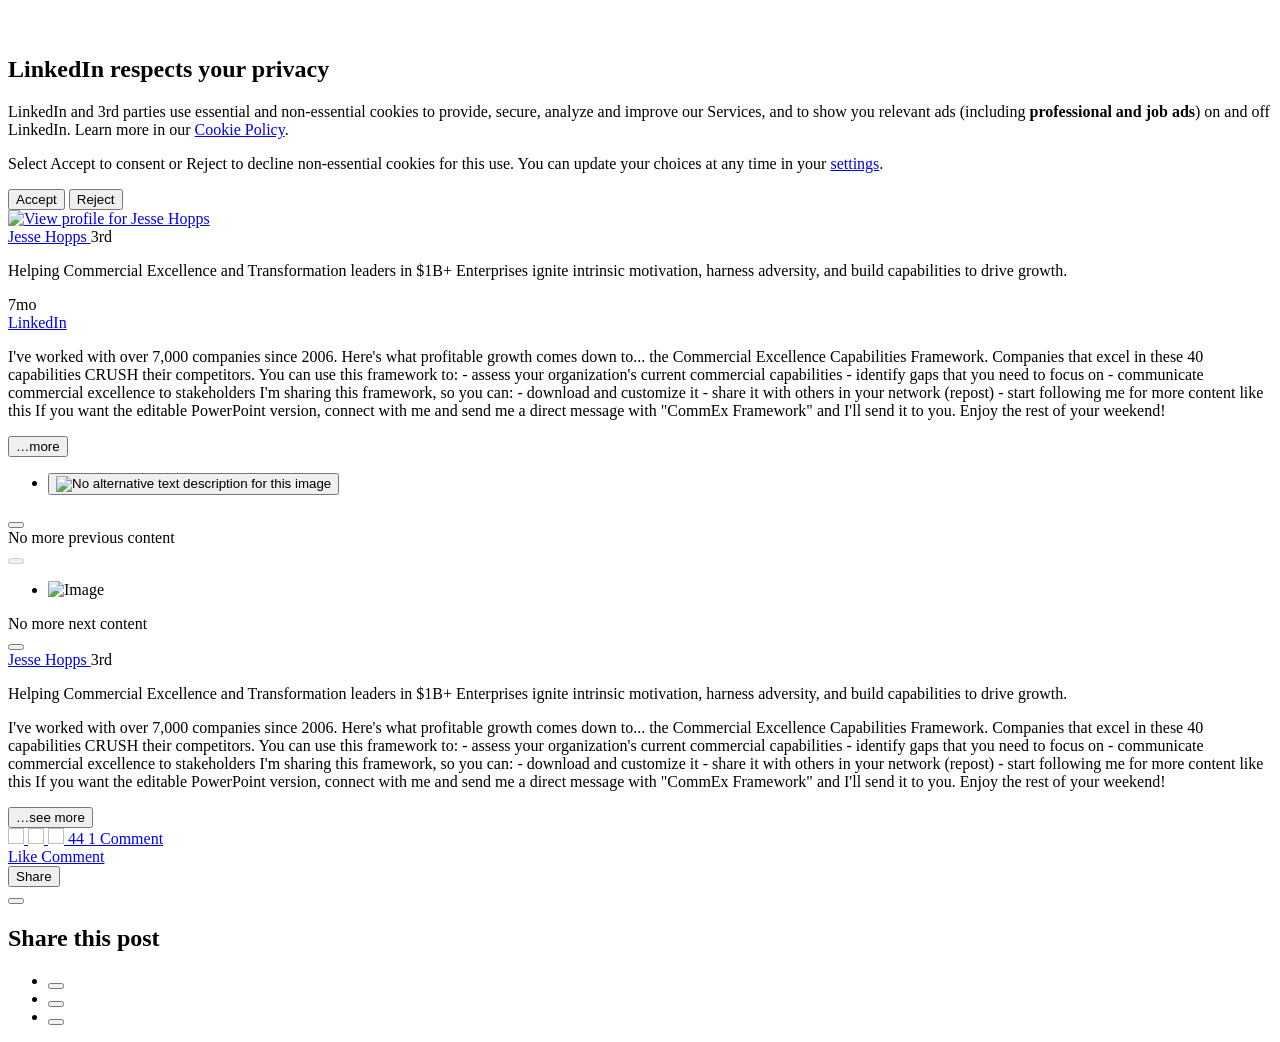
<file: www.linkedin.com/embed/feed/update/urnlishare7306749336770494467.html>
<!DOCTYPE html>

    
    
    
    
    

    
    
    
    

    
    <html lang="en">
      <head>
        <meta name="pageKey" content="d_public_post_embed">
          
    <meta name="robots" content="max-image-preview:large, noarchive, noindex">
    <meta name="bingbot" content="max-image-preview:large, archive, noindex">
  
<!----><!---->        <meta name="locale" content="en_US">
<!---->        <meta id="config" data-app-version="1.2.1519" data-call-tree-id="AAZCYMtyxJurxhPRDoScZw==" data-multiproduct-name="feedcontent-guest-frontend" data-service-name="feedcontent-guest-frontend" data-browser-id="50d28d95-49e6-4459-8989-fbef59c72d1e" data-enable-page-view-heartbeat-tracking data-page-instance="urn:li:page:d_public_post_embed;qlKbXOepRUukT38HjSTLtw==" data-disable-jsbeacon-pagekey-suffix="false" data-member-id="733269964" data-is-logged-in data-disable-element-in-viewport-condition-for-lazyload data-dna-member-lix-treatment="control" data-human-member-lix-treatment="control" data-dfp-member-lix-treatment="control" data-webview-dna-member-lix-treatment="control" data-webview-human-member-lix-treatment="control" data-webview-dfp-member-lix-treatment="control" data-sampling-time-window-in-millis="86400000" data-is-epd-audit-event-enabled="false" data-is-feed-sponsored-tracking-kill-switch-enabled="false">

        <link rel="canonical" href="https://www.linkedin.com/feed/update/urn:li:activity:7306749338473381888">
<!----><!---->
<!---->
<!---->
<!---->
          <link rel="manifest" href="/www.linkedin.com/homepage-guest/manifest.json" crossorigin="use-credentials">

          <link rel="icon" href="https://static.licdn.com/aero-v1/sc/h/al2o9zrvru7aqj8e1x2rzsrca">


        <script>
          function getDfd() {let yFn,nFn;const p=new Promise(function(y, n){yFn=y;nFn=n;});p.resolve=yFn;p.reject=nFn;return p;}
          window.lazyloader = getDfd();
          window.tracking = getDfd();
          window.impressionTracking = getDfd();
          window.ingraphTracking = getDfd();
          window.appDetection = getDfd();
          window.pemTracking = getDfd();
        </script>

<!---->
        
        
    

    
    
    

    

    
    
    

    
    
    
    
    

    

        
  <meta name="description" content="I've worked with over 7,000 companies since 2006.
Here's what profitable growth comes down to...

the Commercial Excellence Capabilities Framework.

Companies that excel in these 40 capabilities CRUSH their competitors.

You can use this framework to:

 - assess your organization's current commercial capabilities
 - identify gaps that you need to focus on 
 - communicate commercial excellence to stakeholders

I'm sharing this framework, so you can:

 - download and customize it
 - share it with others in your network (repost)
- start following me for more content like this

If you want the editable PowerPoint version, connect with me and send me a direct message with &quot;CommEx Framework&quot; and I'll send it to you.

Enjoy the rest of your weekend!">
  <meta name="twitter:description" content="I've worked with over 7,000 companies since 2006.
Here's what profitable growth comes down to...

the Commercial Excellence Capabilities Framework.

Companies that excel in these 40 capabilities CRUSH their competitors.

You can use this framework to:

 - assess your organization's current commercial capabilities
 - identify gaps that you need to focus on 
 - communicate commercial excellence to stakeholders

I'm sharing this framework, so you can:

 - download and customize it
 - share it with others in your network (repost)
- start following me for more content like this

If you want the editable PowerPoint version, connect with me and send me a direct message with &quot;CommEx Framework&quot; and I'll send it to you.

Enjoy the rest of your weekend!">
  <meta property="og:description" content="I've worked with over 7,000 companies since 2006.
Here's what profitable growth comes down to...

the Commercial Excellence Capabilities Framework.

Companies that excel in these 40 capabilities CRUSH their competitors.

You can use this framework to:

 - assess your organization's current commercial capabilities
 - identify gaps that you need to focus on 
 - communicate commercial excellence to stakeholders

I'm sharing this framework, so you can:

 - download and customize it
 - share it with others in your network (repost)
- start following me for more content like this

If you want the editable PowerPoint version, connect with me and send me a direct message with &quot;CommEx Framework&quot; and I'll send it to you.

Enjoy the rest of your weekend!">


    <meta property="og:title" content="How to achieve profitable growth with 40 capabilities | Jesse Hopps posted on the topic | LinkedIn">
    <meta name="twitter:title" content="How to achieve profitable growth with 40 capabilities | Jesse Hopps posted on the topic | LinkedIn">
    <title>How to achieve profitable growth with 40 capabilities | Jesse Hopps posted on the topic | LinkedIn</title>

      <meta name="twitter:card" content="summary_large_image">

    <meta property="lnkd:url" content="https://www.linkedin.com/feed/update/urn:li:activity:7306749338473381888">
    <meta property="og:type" content="article">
    <meta property="og:url" content="https://www.linkedin.com/feed/update/urn:li:activity:7306749338473381888">
    <meta property="og:image" content="https://media.licdn.com/dms/image/v2/D4E22AQHW19X5flUccw/feedshare-shrink_800/B4EZWbJxh2GwAg-/0/1742064793965?e=1763596800&amp;v=beta&amp;t=B1SVXfLCYKGqnSqJd31uk7rRDiQuY1cA03Dy_H0xmG0">
    <meta name="twitter:image" content="https://media.licdn.com/dms/image/v2/D4E22AQHW19X5flUccw/feedshare-shrink_800/B4EZWbJxh2GwAg-/0/1742064793965?e=1763596800&amp;v=beta&amp;t=B1SVXfLCYKGqnSqJd31uk7rRDiQuY1cA03Dy_H0xmG0">
    <meta name="twitter:site" content="@linkedin">
    <meta property="twitter:url" content="https://www.linkedin.com/feed/update/urn:li:activity:7306749338473381888">
<!---->  
        <link rel="stylesheet" href="https://static.licdn.com/aero-v1/sc/h/6v623covqriv680m1svfvgqy3">
      
<!---->      </head>
      <body dir="ltr">
<!----><!---->          
      
    <div id="artdeco-global-alert-container" aria-live="assertive" role="alert" class="global-alert-banner">
<!---->    </div>
      <div id="artdeco-global-alerts-cls-offset">
          
    <div class="artdeco-global-alert artdeco-global-alert--NOTICE artdeco-global-alert--COOKIE_CONSENT" alert-id="urn:li:alert:10" aria-hidden="true" severity="NOTICE" type="COOKIE_CONSENT">
      <section class="artdeco-global-alert__body">
        <li-icon class="artdeco-global-alert__icon">
          <!---->
          <!---->
          
    <span>
        <svg version="1.1" xmlns="http://www.w3.org/2000/svg" xmlns:xlink="http://www.w3.org/1999/xlink" height="24" width="24">
            <path d="M12,2C6.5,2,2,6.5,2,12c0,5.5,4.5,10,10,10c5.5,0,10-4.5,10-10C22,6.5,17.5,2,12,2zM12,20.2c-4.5,0-8.2-3.7-8.2-8.2S7.5,3.8,12,3.8s8.2,3.7,8.2,8.2S16.5,20.2,12,20.2zM11,10h2v8h-2V10zM11,6h2v2h-2V6z" fill="#fff"></path>
        </svg>
    </span>  
        </li-icon>
        <div class="artdeco-global-alert__responsive-container">
            <h2>LinkedIn respects your privacy</h2>
          <div class="artdeco-global-alert__responsive-content-container">
            <div class="artdeco-global-alert__content">
              <p>LinkedIn and 3rd parties use essential and non-essential cookies to provide, secure, analyze and improve our Services, and to show you relevant ads (including <b>professional and job ads</b>) on and off LinkedIn. Learn more in our <a href="https://www.linkedin.com/legal/cookie-policy">Cookie Policy</a>.</p><p>Select Accept to consent or Reject to decline non-essential cookies for this use. You can update your choices at any time in your <a href="https://www.linkedin.com/settings/member-cookies">settings</a>.</p>
            </div>
          </div>
          <div class="artdeco-global-alert-action__wrapper">
                <button class="artdeco-global-alert-action artdeco-button artdeco-button--inverse artdeco-button--2 artdeco-button--primary" action-url action-type="ACCEPT" data-tracking-control-name="urn:li:control:ga-cookie.consent.accept.v4" data-control-name="urn:li:control:ga-cookie.consent.accept.v4">
                Accept
                </button>
                <button class="artdeco-global-alert-action artdeco-button artdeco-button--inverse artdeco-button--2 artdeco-button--primary" action-url action-type="DENY" data-tracking-control-name="urn:li:control:ga-cookie.consent.deny.v4" data-control-name="urn:li:control:ga-cookie.consent.deny.v4">
                Reject
                </button>
          </div>
        </div>
<!---->      </section>
    </div>  
      </div>
  
  

        
          
      
      
        

    <article class="relative px-2 pb-0 bg-color-background-container
        papabear:container-lined mamabear:container-lined
        pt-1.5 main-feed-activity-embed-card
             max-w-[100vw] border-1 border-system-gray-30 border-solid rounded-md" data-activity-urn="urn:li:activity:7306749338473381888">
<!---->
      
<!---->          

      <div class="flex">
<!---->        <div class="base-main-feed-card__entity-lockup">
          
              

    
    
    
    
    
    
    
    
    
    
    
    
    
    
    
    
    
    

    <div class="flex items-center font-sans mb-1" data-test-id="main-feed-activity-embed-card__entity-lockup">
          <a href="https://www.linkedin.com/in/jessehopps?trk=public_post_embed_feed-actor-image" target="_blank" class="relative" data-tracking-control-name="public_post_embed_feed-actor-image" data-tracking-will-navigate data-feed-action-category="VIEW" data-feed-action-type="viewMember" data-feed-control="actor_picture">
            
      <img class="inline-block relative
          rounded-[50%]
          w-6 h-6
          " data-delayed-url="https://media.licdn.com/dms/image/v2/D4D03AQHt0btWxtGEZw/profile-displayphoto-shrink_400_400/B4DZXnifquG8Ak-/0/1743346334789?e=2147483647&amp;v=beta&amp;t=i0eGOOpCcMDy3qknDwPm7TRb-Zvw5BkwuE6Yf9-SVNU" data-ghost-classes="bg-color-entity-ghost-background" data-ghost-url="https://static.licdn.com/aero-v1/sc/h/9c8pery4andzj6ohjkjp54ma2" alt="View profile for Jesse Hopps">
      
<!---->          </a>
      <div class="flex flex-col self-start min-w-0
          ml-1
          mr-2">
        <div class="text-color-text truncate">
            <a class="text-sm link-styled no-underline leading-open px-0.25 outline-offset-[-1px]" href="https://www.linkedin.com/in/jessehopps?trk=public_post_embed_feed-actor-name" target="_blank" data-tracking-control-name="public_post_embed_feed-actor-name" aria-label="View profile for Jesse Hopps" data-tracking-will-navigate data-feed-action-category="VIEW" data-feed-action-type="viewMember" data-feed-control="actor">
              Jesse Hopps
            </a>
<!---->            <span aria-hidden="true" class="text-color-text-low-emphasis before:middot before:!mx-[0]"></span>
            <span class="text-sm text-color-text-low-emphasis">
              3rd
            </span>
        </div>

            <p class="!text-xs text-color-text-low-emphasis leading-[1.33333] px-0.25 m-0 truncate">
<!---->                Helping Commercial Excellence and Transformation leaders in $1B+ Enterprises ignite intrinsic motivation, harness adversity, and build capabilities to drive growth.
            </p>

              <span class="!text-xs text-color-text-low-emphasis leading-[1.33333] px-0.25 flex">
                  <time class="flex-none">
                    

    
    
    
    
    
    
    
    
    
    
    
    
    
    
    
    

    
    
    
    
    
    
    
    
    
    
    
    
    
    

      7mo
  
<!---->                  </time>
<!---->              </span>
                </div>

<!---->    </div>
  
          
        </div>
          
                <div class="main-feed-activity-card__ellipsis-menu !top-auto !relative !mr-1 flex items-center">
                  <a href="https://www.linkedin.com/feed/?trk=public_post_embed_linkedin-logo-image" data-test-id="main-feed-activity-embed-card__linkedin-logo-image" data-tracking-control-name="public_post_embed_linkedin-logo-image" target="_blank">
                    
    
    <span class="sr-only">LinkedIn</span>
<!---->      <icon class="block text-color-brand w-[102px] h-[26px] " data-test-id="nav-logo" data-delayed-url="https://static.licdn.com/aero-v1/sc/h/8fkga714vy9b2wk5auqo5reeb"></icon>
  
                  </a>
                </div>
          
      </div>

      
              
            
  <div class="attributed-text-segment-list__container relative mt-1 mb-1.5 babybear:mt-0 babybear:mb-0.5">
    <p class="attributed-text-segment-list__content text-color-text !text-sm whitespace-pre-wrap break-words
        attributed-text-segment-list__content-truncated" dir="ltr" data-feed-control="commentary_text" data-feed-action-type="viewLink" data-test-id="main-feed-activity-embed-card__commentary">I've worked with over 7,000 companies since 2006.
Here's what profitable growth comes down to...

the Commercial Excellence Capabilities Framework.

Companies that excel in these 40 capabilities CRUSH their competitors.

You can use this framework to:

 - assess your organization's current commercial capabilities
 - identify gaps that you need to focus on 
 - communicate commercial excellence to stakeholders

I'm sharing this framework, so you can:

 - download and customize it
 - share it with others in your network (repost)
- start following me for more content like this

If you want the editable PowerPoint version, connect with me and send me a direct message with "CommEx Framework" and I'll send it to you.

Enjoy the rest of your weekend!</p>
          
            
                    
    

    <button class="attributed-text-segment-list__btn-truncation absolute right-0 bottom-0 pl-1 bg-color-background-container text-color-text-secondary text-sm font-medium babybear:font-bold invisible cursor-pointer hover:text-color-link-hover hover:underline" data-feed-action="see-more-post" data-feed-action-category="EXPAND" data-feed-action-type="expandCommentaryText" data-feed-control="commentary_expand" aria-hidden="true" tabindex="0">
      …more
    </button>
  
                
          
  </div>


          

        
            
      
    
    
    

      <ul class="grid grid-cols-6 grid-rows-[60%_40%] w-main-feed-card-media feed-images-content list-none pl-0
          
          " data-test-id="feed-images-content">
              <li class="bg-color-background-container-tint text-[0px]
                  col-span-full row-span-full 
                  
                  
                  " data-test-id="feed-images-content__list-item" data-position="0" style>
                  <button class="w-full h-full text-[0px]" data-tracking-control-name="view_image" data-feed-action="view-image" data-feed-action-type="viewImage" data-feed-action-category="view" data-feed-control="update_image">
                    <img class="lazy-load w-full object-cover object-center
                        h-full babybear:max-h-[400px]
                        
                        " data-delayed-url="https://media.licdn.com/dms/image/v2/D4E22AQHW19X5flUccw/feedshare-shrink_800/B4EZWbJxh2GwAg-/0/1742064793965?e=1763596800&amp;v=beta&amp;t=B1SVXfLCYKGqnSqJd31uk7rRDiQuY1cA03Dy_H0xmG0" data-ghost-url="https://static.licdn.com/aero-v1/sc/h/921ynb2z53z33mhm3061qvjag" alt="No alternative text description for this image">
                  </button>
<!----><!---->              </li>
      </ul>
        
    
    
    
    

    

    <div class="image-viewer-modal-wrapper " id="feed-image-viewer-modal-wrapper">
      

    
    <div class>
<!---->
      <div id="feed-image-viewer-modal" class="modal image-viewer-modal " data-outlet="feed-image-viewer-modal">
<!---->        <div class="modal__overlay flex items-center bg-color-background-scrim justify-center fixed bottom-0 left-0 right-0 top-0 opacity-0 invisible pointer-events-none z-[1000] transition-[opacity] ease-[cubic-bezier(0.25,0.1,0.25,1.0)] duration-[0.17s]
            modal__overlay--full-page p-0
            " aria-hidden="true">
          <section aria-modal="true" role="dialog" aria-labelledby="feed-image-viewer-modal-modal-header" tabindex="-1" class="max-h-full modal__wrapper overflow-auto p-0 bg-color-surface max-w-[1128px] min-h-[160px] relative scale-[0.25] shadow-sm shadow-color-border-faint transition-[transform] ease-[cubic-bezier(0.25,0.1,0.25,1.0)] duration-[0.33s] focus:outline-0
              
              w-[1128px] mamabear:w-[744px] babybear:w-[360px]
               flex items-center relative !bg-color-background-canvas-dark !overflow-visible
              !w-full h-full">
              
          <button class="modal__dismiss btn-tertiary h-[40px] w-[40px] p-0 rounded-full indent-0
              dialog-modal__dismiss shrink-0 !text-color-icon-on-dark absolute top-[4px] left-[4px] z-1" aria-label="Dismiss" data-tracking-control-name="feed-image-viewer-modal_dismiss">
            <icon class="modal__dismiss-icon" data-delayed-url="https://static.licdn.com/aero-v1/sc/h/gs508lg3t2o81tq7pmcgn6m2"></icon>
          </button>
        
            <div class="modal__main w-full">
              
          
<!---->

    
    
    
    
    
    
    

    <section class="slide-list relative  image-container" data-image-viewer-action="image-section">
        <header class="slide-list__header mb-1.5">
<!---->        </header>


          <div class="slide-list__nav">
            <div class="slide-list__nav-wrap absolute flex h-full items-center top-0 z-1 slide-list__nav-wrap--prev left-[-20px]">
              <div class="previous-slide-list__a11y-notification sr-only hidden" role="alert">
                No more previous content
              </div>
              <button data-tracking-control-name="feed-image-viewer-modal_slide-list-tracking_slide_list_prev_button" class="slide-list__nav-button rounded-xl px-1.5 py-1 btn-overlay cursor-pointer disabled:hidden" aria-label="Previous Slide" data-direction="prev" disabled>
                <icon class="slide-list__nav-icon flex items-center justify-center pointer-events-none w-2 h-3 rtl:-scale-x-100 rtl:translate-x-[7px]" data-delayed-url="https://static.licdn.com/aero-v1/sc/h/c4cba545dp8erex8bfiynf35e"></icon>
              </button>
            </div>
          </div>

        <div class="relative overflow-hidden slide-list__container " aria-live="polite" tabindex="0">
              <ul class="slide-list__list items-stretch flex list-none transition-all duration-slow ease-standard flex !items-center">
                
                <li class="slide-list__item mr-2 rtl:ml-2
                    relative w-[100vw] shrink-0
                    ">
<!---->                  <img class="main-image block max-w-[100vw] max-h-[100vh] m-auto
                      " alt="Image" data-image-viewer-action="main-image" data-delayed-url="https://media.licdn.com/dms/image/v2/D4E22AQHW19X5flUccw/feedshare-shrink_800/B4EZWbJxh2GwAg-/0/1742064793965?e=1763596800&amp;v=beta&amp;t=B1SVXfLCYKGqnSqJd31uk7rRDiQuY1cA03Dy_H0xmG0">
                </li>
            
              </ul>
        </div>

          <div class="slide-list__nav">
            <div class="slide-list__nav-wrap absolute flex h-full items-center top-0 z-1 slide-list__nav-wrap--next right-[-20px]">
              <div class="next-slide-list__a11y-notification sr-only hidden" role="alert">
                No more next content
              </div>
              <button data-tracking-control-name="feed-image-viewer-modal_slide-list-tracking_slide_list_next_button" class="slide-list__nav-button rounded-xl px-1.5 py-1 btn-overlay cursor-pointer disabled:hidden" aria-label="Next Slide" data-direction="next">
                <icon class="slide-list__nav-icon flex items-center justify-center pointer-events-none w-2 h-3 rtl:-scale-x-100 rtl:translate-x-[7px]" data-delayed-url="https://static.licdn.com/aero-v1/sc/h/attd0x4zpqud1mtgka71gdtdk"></icon>
              </button>
            </div>
          </div>


<!---->
      <code id="i18n_slide_list_current_slide_aria_label" style="display: none"><!--"Current Item"--></code>
    </section>
  
              <section class="detail-section bg-color-scrim overflow-y-auto w-full max-h-[250px] min-h-[100px] absolute text-color-text-on-dark
                  bottom-[86px]" data-image-viewer-action="detail-section" tabindex="0">
                
        <div class="content-wrapper p-2 max-h-[250px] min-h-[100px] overflow-y-auto">
          

    
    
    
    
    
    
    
    
    
    
    
    
    
    
    
    
    
    

    <div class="flex items-center font-sans">
<!---->      <div class="flex flex-col self-start min-w-0
          
          mr-2">
        <div class="text-color-text truncate">
            <a class="text-sm link-styled no-underline leading-open px-0.25 outline-offset-[-1px]" href="https://www.linkedin.com/in/jessehopps?trk=public_post_embed_feed-actor-name" data-tracking-control-name="public_post_embed_feed-actor-name" aria-label="View profile for Jesse Hopps" data-tracking-will-navigate data-feed-action-category="VIEW" data-feed-action-type="viewMember" data-feed-control="actor">
              Jesse Hopps
            </a>
<!---->            <span aria-hidden="true" class="text-white detail-section__degree before:middot before:!mx-[0]"></span>
            <span class="text-sm text-white detail-section__degree">
              3rd
            </span>
        </div>

            <p class="!text-xs text-color-text-low-emphasis leading-[1.33333] px-0.25 m-0 truncate">
<!---->                Helping Commercial Excellence and Transformation leaders in $1B+ Enterprises ignite intrinsic motivation, harness adversity, and build capabilities to drive growth.
            </p>

<!---->      </div>

<!---->    </div>
  

          
            
  <div class="attributed-text-segment-list__container relative mt-1 mb-1.5 babybear:mt-0 babybear:mb-0.5">
    <p class="attributed-text-segment-list__content text-color-text !text-sm whitespace-pre-wrap break-words
        attributed-text-segment-list__content-truncated detail-section-feed-content" dir="ltr" data-feed-control="commentary_text" data-feed-action-type="viewLink">I've worked with over 7,000 companies since 2006.
Here's what profitable growth comes down to...

the Commercial Excellence Capabilities Framework.

Companies that excel in these 40 capabilities CRUSH their competitors.

You can use this framework to:

 - assess your organization's current commercial capabilities
 - identify gaps that you need to focus on 
 - communicate commercial excellence to stakeholders

I'm sharing this framework, so you can:

 - download and customize it
 - share it with others in your network (repost)
- start following me for more content like this

If you want the editable PowerPoint version, connect with me and send me a direct message with "CommEx Framework" and I'll send it to you.

Enjoy the rest of your weekend!</p>
          <button class="attributed-text-segment-list__btn-truncation absolute right-0 bottom-0 pl-1 bg-color-background-container text-color-text-secondary text-sm font-medium babybear:font-bold invisible cursor-pointer hover:text-color-link-hover hover:underline" aria-hidden="true" tabindex="0">
            …see more
          </button>
  </div>


        </div>
        
            
          
        
          
      
              </section>
        
            </div>

<!---->          </section>
        </div>
      </div>
    </div>
  
    </div>
  
  
  
  
          

      

      

      
              
    
    
    
    
    
    
    
    
    
    
    
    
    

    <code id="i18n_reaction_singular" style="display: none"><!--"%numReactions% Reaction"--></code>
    <code id="i18n_reactions_plural" style="display: none"><!--"%numReactions% Reactions"--></code>

      <div class="flex items-center font-sans text-sm babybear:text-xs my-1 border-t-1 border-solid border-color-border-faint pt-1" data-test-id="main-feed-activity-embed-card__social-actions">
            
      <a href="https://www.linkedin.com/feed/update/urn:li:activity:7306749338473381888?trk=public_post_embed_social-actions-reactions" target="_blank" data-tracking-control-name="public_post_embed_social-actions-reactions" data-tracking-will-navigate class="flex items-center font-normal text-color-text-low-emphasis !no-underline visited:text-color-text-low-emphasis grow my-1" aria-label="44 Reactions" data-separate-ctas="true" data-test-id="social-actions__reactions" data-id="social-actions__reactions" data-num-reactions="44" data-singular="%numReactions%" data-plural="%numReactions%" data-entity-urn="urn:li:activity:7306749338473381888" tabindex="0">
        
                    <img alt data-reaction-type="LIKE" data-delayed-url="https://static.licdn.com/aero-v1/sc/h/bn39hirwzjqj18ej1fkz55671" height="16px" width="16px">
                    <img alt data-reaction-type="EMPATHY" data-delayed-url="https://static.licdn.com/aero-v1/sc/h/asiqslyf4ooq7ggllg4fyo4o2" height="16px" width="16px">
                    <img alt data-reaction-type="INTEREST" data-delayed-url="https://static.licdn.com/aero-v1/sc/h/a0e8rff6djeoq8iympcysuqfu" height="16px" width="16px">

              <span aria-hidden="true" class="font-normal ml-0.5" data-test-id="social-actions__reaction-count">
                    44
              </span>
            
      </a>
  
                  <code id="social-actions__reaction-image-APPRECIATION" style="display: none"><!--"https://static.licdn.com/aero-v1/sc/h/cyfai5zw4nrqhyyhl0p7so58v"--></code>
<!----><!---->                  <code id="social-actions__reaction-image-EMPATHY" style="display: none"><!--"https://static.licdn.com/aero-v1/sc/h/asiqslyf4ooq7ggllg4fyo4o2"--></code>
                  <code id="social-actions__reaction-image-ENTERTAINMENT" style="display: none"><!--"https://static.licdn.com/aero-v1/sc/h/22ifp2etz8kb9tgjqn65s9ics"--></code>
<!---->                  <code id="social-actions__reaction-image-INTEREST" style="display: none"><!--"https://static.licdn.com/aero-v1/sc/h/a0e8rff6djeoq8iympcysuqfu"--></code>
                  <code id="social-actions__reaction-image-LIKE" style="display: none"><!--"https://static.licdn.com/aero-v1/sc/h/bn39hirwzjqj18ej1fkz55671"--></code>
                  <code id="social-actions__reaction-image-MAYBE" style="display: none"><!--"https://static.licdn.com/aero-v1/sc/h/cryzkreqrh52ja5bc6njlrupa"--></code>
                  <code id="social-actions__reaction-image-PRAISE" style="display: none"><!--"https://static.licdn.com/aero-v1/sc/h/2tzoeodxy0zug4455msr0oq0v"--></code>
<!----><!---->            
      <a href="https://www.linkedin.com/feed/update/urn:li:activity:7306749338473381888?trk=public_post_embed_social-actions-comments" target="_blank" data-tracking-control-name="public_post_embed_social-actions-comments" data-tracking-will-navigate class="flex items-center font-normal text-color-text-low-emphasis !no-underline visited:text-color-text-low-emphasis
                
                my-1" data-separate-ctas="true" data-test-id="social-actions__comments" data-id="social-actions__comments" data-num-comments="1" data-singular="%numComments% Comment" data-plural="%numComments% Comments" data-entity-urn="urn:li:activity:7306749338473381888">
        
                1 Comment
            
      </a>
  
<!---->      </div>
  
          

      
              
    
    
    

    <div class="social-action-bar border-t-1 border-solid border-color-border-faint min-h-[44px] items-center
        flex flex-wrap babybear:justify-around
         !m-0">
      
  <a class="social-action-bar__button " href="https://www.linkedin.com/signup/cold-join?session_redirect=https%3A%2F%2Fwww%2Elinkedin%2Ecom%2Ffeed%2Fupdate%2Furn%3Ali%3Aactivity%3A7306749338473381888&amp;trk=public_post_embed_like-cta" target="_blank" data-tracking-control-name="public_post_embed_like-cta" data-tracking-will-navigate>
    <icon class="social-action-bar__icon " data-svg-class-name="social-action-bar__icon--svg " data-delayed-url="https://static.licdn.com/aero-v1/sc/h/70k0g8kmgdfjjymflqqzipzxj">
    </icon>
    <span class="social-action-bar__button-text ">
      Like
    </span>
  </a>

        
  <a class="social-action-bar__button " href="https://www.linkedin.com/signup/cold-join?session_redirect=https%3A%2F%2Fwww%2Elinkedin%2Ecom%2Ffeed%2Fupdate%2Furn%3Ali%3Aactivity%3A7306749338473381888&amp;trk=public_post_embed_comment-cta" target="_blank" data-tracking-control-name="public_post_embed_comment-cta" data-tracking-will-navigate>
    <icon class="social-action-bar__icon " data-svg-class-name="social-action-bar__icon--svg " data-delayed-url="https://static.licdn.com/aero-v1/sc/h/4ol9mo4lxvobj5ww3va90wz1o">
    </icon>
    <span class="social-action-bar__button-text ">
      Comment
    </span>
  </a>

        
      
      
      

    
    
    
    
    
    
    
    
    

    <div data-share-message="Share" class="embedded-social-share block select-none  share-button ">
      

    
    <div class>
        <button class="modal__outlet modal__outlet--outlet-button-square" data-tracking-control-name="public_post_embed_social-share_modal_outlet" data-modal="default-outlet" aria-hidden="false" tabindex="0">
          
          <icon class="embedded-social-share__outlet-button-square-icon" data-svg-class-name="social-share-button-icon social-action-bar__icon--svg" data-delayed-url="https://static.licdn.com/aero-v1/sc/h/l7s88viq07vqke49pnrbl5e4">
          </icon>
            <span class="embedded-social-share__outlet-button-square-text social-action-bar__button-text">
              Share
            </span>
        
        </button>

      <div id="social-share-social-action-bar-urn:li:activity:7306749338473381888-embedded-social-share-modal" class="modal embedded-social-share__modal modal--outlet-button-square" data-outlet="default-outlet">
<!---->        <div class="modal__overlay flex items-center bg-color-background-scrim justify-center fixed bottom-0 left-0 right-0 top-0 opacity-0 invisible pointer-events-none z-[1000] transition-[opacity] ease-[cubic-bezier(0.25,0.1,0.25,1.0)] duration-[0.17s]
            modal__overlay--full-page p-0
            " aria-hidden="true">
          <section aria-modal="true" role="dialog" aria-labelledby="social-share-social-action-bar-urn:li:activity:7306749338473381888-embedded-social-share-modal-modal-header" tabindex="-1" class="max-h-full modal__wrapper overflow-auto p-0 bg-color-surface max-w-[1128px] min-h-[160px] relative scale-[0.25] shadow-sm shadow-color-border-faint transition-[transform] ease-[cubic-bezier(0.25,0.1,0.25,1.0)] duration-[0.33s] focus:outline-0
              
              w-[1128px] mamabear:w-[744px] babybear:w-[360px]
              
              !w-full h-full">
              
          <button class="modal__dismiss btn-tertiary h-[40px] w-[40px] p-0 rounded-full indent-0
              embedded-social-share__modal-dismiss-btn cursor-pointer absolute top-[20px] right-[20px] !text-color-icon-on-dark hover:bg-white-a04" aria-label="Dismiss share options" data-tracking-control-name="public_post_embed_social-share_dismiss-btn">
            <icon class="embedded-social-share__modal-dismiss-btn-icon" data-delayed-url="https://static.licdn.com/aero-v1/sc/h/gs508lg3t2o81tq7pmcgn6m2"></icon>
          </button>
          <h2 id="social-share-social-action-bar-urn:li:activity:7306749338473381888-embedded-social-share-modal-modal-header" class="embedded-social-share__modal-title text-[18px] font-bold text-color-text-on-dark">
            Share this post
          </h2>
        
            <div class="modal__main w-full">
              
          <div class="embedded-social-share__modal-options">
            <ul class="embedded-social-share__modal-main-items flex justify-center mt-2">
              <li>
                <button data-tracking-control-name="public_post_embed_social-share_linkedin" class="embedded-social-share__modal-main-item social-share-item hover:bg-white" data-share-service="linkedin" aria-label="Share on LinkedIn">
                  <icon class="embedded-social-share__modal-main-item-icon" data-delayed-url="https://static.licdn.com/aero-v1/sc/h/64x33s3lxd27lb5jrntc2qt3s" data-svg-class-name="text-blue-70"></icon>
                </button>
              </li>
                <li>
                  <button data-tracking-control-name="public_post_embed_social-share_facebook" class="embedded-social-share__modal-main-item social-share-item hover:bg-white" data-share-service="facebook" aria-label="Share on Facebook">
                    <icon class="embedded-social-share__modal-main-item-icon" data-delayed-url="https://static.licdn.com/aero-v1/sc/h/a6mgx8l1bgv7yyvnzsn6mnxhn"></icon>
                  </button>
                </li>
                <li>
                  <button data-tracking-control-name="public_post_embed_social-share_twitter" class="embedded-social-share__modal-main-item social-share-item hover:bg-white" data-share-service="twitter" aria-label="Share on Twitter">
                    <icon class="embedded-social-share__modal-main-item-icon" data-delayed-url="https://static.licdn.com/aero-v1/sc/h/e97efymj9gvxv32086hxtsg5r"></icon>
                  </button>
                </li>
            </ul>

<!---->          </div>
        
            </div>

<!---->          </section>
        </div>
      </div>
    </div>
  
    </div>
  
  
<!---->    </div>
  
          

      

      
<!---->          
    </article>
  
      
  
  
      

            <script src="https://static.licdn.com/aero-v1/sc/h/63v8bmda993woks6mpwwd8ly3" async></script>
<!---->          
        <script src="https://static.licdn.com/aero-v1/sc/h/a9muc80kttbwtajvoh6nnlygz" async defer></script>
        <script data-delayed-url="https://static.licdn.com/aero-v1/sc/h/985sqoiudwdfnuemt74raqc27" data-module-id="media-player"></script>

      
          
<!----><!---->  
      </body>
    </html>
</file>
